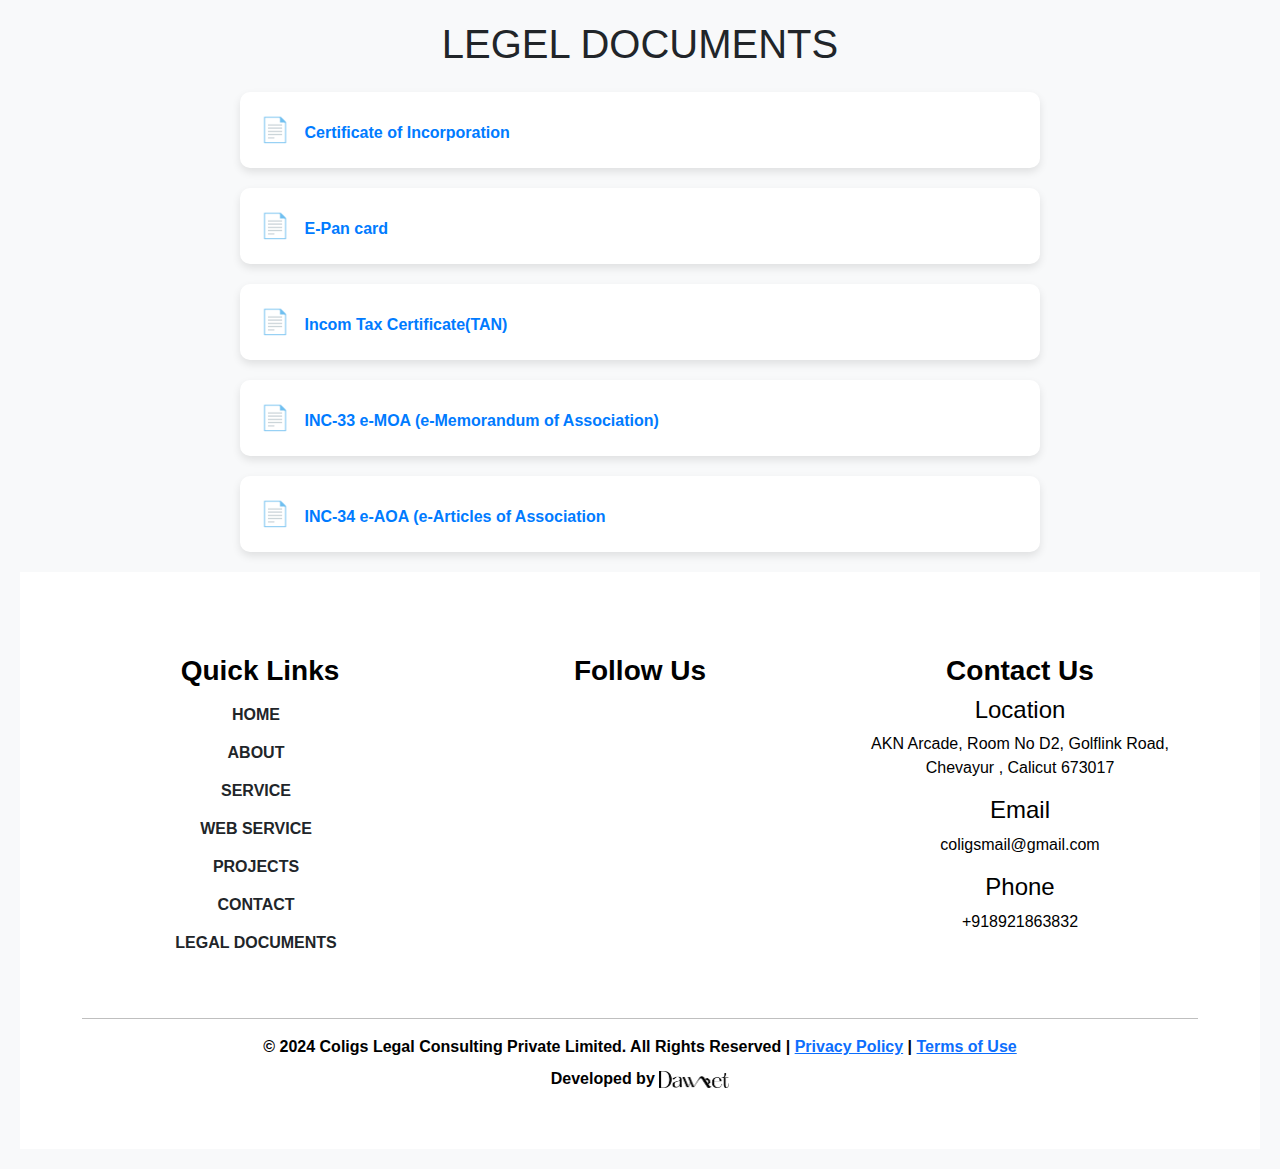
<file: documents.html>
<!DOCTYPE html>
<html lang="en">

<head>
    <meta charset="UTF-8">
    <meta name="viewport" content="width=device-width, initial-scale=1.0">
    <title>LEGEL DOCUMENTS</title>
    <!-- Bootstrap CSS -->
    <link href="https://cdn.jsdelivr.net/npm/bootstrap@5.3.0-alpha1/dist/css/bootstrap.min.css" rel="stylesheet">
    <link rel="stylesheet" href="style.css">
    <style>
        body {
            padding: 20px;
            background-color: #f8f9fa;
        }

        .pdf-list {
            max-width: 800px;
            margin: 0 auto;
        }

        .pdf-card {
            margin-bottom: 20px;
            border: none;
            border-radius: 10px;
            box-shadow: 0 4px 8px rgba(0, 0, 0, 0.1);
            transition: transform 0.3s ease, box-shadow 0.3s ease;
        }

        .pdf-card:hover {
            transform: translateY(-5px);
            box-shadow: 0 8px 16px rgba(0, 0, 0, 0.2);
        }

        .pdf-card .card-body {
            padding: 20px;
        }

        .pdf-card a {
            text-decoration: none;
            color: #007bff;
            font-weight: bold;
        }

        .pdf-card a:hover {
            text-decoration: underline;
        }

        .pdf-card .card-icon {
            font-size: 24px;
            margin-right: 10px;
            color: #007bff;
        }
    </style>
</head>

<body>

    <div class="container">
        <h1 class="text-center mb-4">LEGEL DOCUMENTS</h1>
        <div class="pdf-list">
            <!-- PDF Card 1 -->
            <div class="card pdf-card">
                <div class="card-body">
                    <span class="card-icon">📄</span>
                    <a href="docs/certificate.pdf" target="_blank">Certificate of Incorporation</a>
                </div>
            </div>
            <!-- PDF Card 2 -->
            <div class="card pdf-card">
                <div class="card-body">
                    <span class="card-icon">📄</span>
                    <a href="docs/pan.pdf" target="_blank">E-Pan card</a>
                </div>
            </div>
            <!-- PDF Card 3 -->
            <div class="card pdf-card">
                <div class="card-body">
                    <span class="card-icon">📄</span>
                    <a href="docs/tan.pdf" target="_blank">Incom Tax Certificate(TAN)</a>
                </div>
            </div>
            <!-- PDF Card 4 -->
            <div class="card pdf-card">
                <div class="card-body">
                    <span class="card-icon">📄</span>
                    <a href="docs/inc_33.pdf" target="_blank">INC-33 e-MOA (e-Memorandum of Association)</a>
                </div>
            </div>
            <!-- PDF Card 5 -->
            <div class="card pdf-card">
                <div class="card-body">
                    <span class="card-icon">📄</span>
                    <a href="docs/inc_34.pdf" target="_blank">INC-34 e-AOA (e-Articles of Association</a>
                </div>
            </div>
            <!-- Add more PDF cards as needed -->
        </div>
    </div>


    <footer>
        <div class="container my-5 text-center">
            <div class="row">
                <div class="col-md my-4">
                    <h3 class="text-black fw-bold">Quick Links</h3>
                    <ul style="list-style-type: none; margin-left: -40px;"> <!-- Add this style -->
                        <li><a class="btn fw-bold" href="index.html">HOME</a></li>
                        <li><a class="btn fw-bold" href="about.html">ABOUT</a></li>
                        <li><a class="btn fw-bold" href="service.html"> SERVICE</a></li>
                        <li><a class="btn fw-bold" href="webservice.html">WEB SERVICE</a></li>
                        <li><a href="" class="btn fw-bold" href="project.html">PROJECTS</a></li>

                        <li><a class="btn fw-bold" href="contact.html">CONTACT</a></li>
                        <li><a class="btn fw-bold" href="documents.html">LEGAL DOCUMENTS</a></li>
                        <!-- Add more categories here -->
                    </ul>
                </div>

                <div class="col-md my-4 text-black">

                    <div class="footer-social">
                        <h3 class="fw-bold text-center"> Follow Us</h3>
                        <ul style="list-style: none;" class="text-center"> <!-- Add this style -->
                            <li><a href="https://www.instagram.com/coligsassociates?igsh=bHA5ZzJudGhuZ3hk"
                                    class="text-black"
                                    style="margin-left: -40px; text-decoration: none; font-size: 1.4rem;"><i
                                        class="fab fa-instagram" style="color: #000; font-size: 1.4rem;"></i></a></li>
                            <li><a href="https://www.facebook.com/share/gTR3P28zVruhuXBv/?mibextid=qi2Omg"
                                    class="text-black"
                                    style="margin-left: -40px; text-decoration: none; font-size: 1.4rem;"><i
                                        class="fab fa-facebook" style="color: #000; font-size: 1.4rem;"></i></a>
                            </li>
                            <li><a href="https://wa.me/919497721261" class="text-black"
                                    style="margin-left: -40px; text-decoration: none; font-size: 1.4rem;"><i
                                        class="fa-brands fa-whatsapp" style="color: #000; font-size: 1.4rem;"></i></a>
                            </li>

                            <!-- Add more social icons and links here -->
                        </ul>
                    </div>
                </div>

                <div class="col-md my-4 text-black text-center">
                    <div>
                        <h3 class="fw-bold">Contact Us</h3>
                        <h4>Location</h4>
                        <p>
                            <a href="https://maps.app.goo.gl/8bHKi6bBahheY5dJ9" class=" text-black "
                                style="text-decoration: none; ">AKN Arcade, Room No D2, Golflink Road, <br>
                                Chevayur , Calicut 673017</a>
                        </p>
                        <h4>Email</h4>
                        <p>
                            <a href="mailto:coligsmail@gmail.com" style="text-decoration: none;"
                                class="fw-light text-black">coligsmail@gmail.com</a>
                        </p>
                        <h4>Phone</h4>
                        <p>
                            <a href="tel:+918921863832" style="text-decoration: none;"
                                class="fw-light text-black">+918921863832</a>
                        </p>
                    </div>

                </div>
            </div>
            <hr>
            <div class="row text-center">
                <div class="col-12">
                    <strong class="copyrights text-black d-block">
                        © 2024 Coligs Legal Consulting Private Limited. All Rights Reserved |
                        <a href="#">Privacy Policy</a> | <a href="#">Terms of Use</a>
                    </strong>
                </div>
                <div class="col-12 mt-2">
                    <strong class="copyrights text-black d-block">
                        Developed by
                        <a href="https://dawnetinnovations.com/">
                            <img src="img/promo.png" class="footer-logo">
                        </a>
                    </strong>
                </div>
            </div>
        </div>
    </footer>

    <!-- Bootstrap JS (Optional) -->
    <script src="https://cdn.jsdelivr.net/npm/bootstrap@5.3.0-alpha1/dist/js/bootstrap.bundle.min.js"></script>
</body>

</html>
</file>
<file: style.css>
body{
font-family: 'Poppins', sans-serif;

}

img.slide{
  height: 500px;
}
div.slide{
  height: 500px;
  background-repeat: no-repeat;
  background-position: center;
  background-size: cover;
}
@media (min-width: 992px) {
  .desktop-center {
    text-align: center;
  }
  .desktop-center .nav-link {
    display: inline-block;
  }
}

btn-1:hover{
    color: blue;
  }
  .carousel-caption {
    background-color: rgba(255, 255, 255, 0.8);
    padding: 10px;
  }
  .carousel-caption h2 {
    font-size: 24px;
    font-weight: bold;
    color: #092c6e;
  }
  .navbar-nav .nav-link:hover {
    color: blue; /* Change the text color when hovered */
    background-color: rgba(255, 255, 255, 0.1); /* Change the background color when hovered */
    transition: background-color 0.3s, color 0.3s; /* Add a smooth transition effect */
}

footer {
  background-color: white;
  color: black;
  padding: 10px 0;
}

#navbar{
  background-color: rgb(150, 220, 222); 
  z-index: 1;
  position: fixed;
  top: 0;
  width: 100%;
}
@media screen and (min-width: 980px){
  #smalllogo{
    display: none;
  }

  #socialLinks{
    display: none;
  }
}

.section-container {
  font-size: 18px;
}

.featured-services h1,
.call-to-action h1 {
  font-weight: bold;
  font-size: 24px;
  margin-bottom: 10px;
}

.featured-services ul,
.call-to-action ul {
  list-style-type: disc;
  padding-left: 20px;
}

/* Default styling */
.carousel-caption {
  background-color: rgba(0, 0, 0, 0.7); /* Add a semi-transparent black background */
  padding: 20px; /* Add padding for better readability */
  border-radius: 10px; /* Rounded corners for the caption */
  text-align: center;
  color: #fff;
}

.carousel-caption h5.display-4 {
  font-size: 28px;
  margin-bottom: 10px; /* Add some spacing between elements */
}

.carousel-caption p.lead {
  font-size: 18px;
  margin-bottom: 20px; /* More spacing for better readability */
}

/* Responsive styling for medium-sized screens and above (md) */
@media (min-width: 768px) {
  .carousel-caption h5.display-4 {
    font-size: 36px;
  }

  .carousel-caption p.lead {
    font-size: 20px;
  }
}

/* Responsive styling for large screens and above (lg) */
@media (min-width: 992px) {
  .carousel-caption h5.display-4 {
    font-size: 48px;
  }
  
  .carousel-caption p.lead {
    font-size: 24px;
  }
}


/* Add any additional styles as needed */

.card:hover {
  transform: translateY(-10px); /* Move the card up slightly when hovered */
  box-shadow: 0 4px 8px rgba(0, 0, 0, 0.1); /* Apply a shadow when hovered */
  transition: transform 0.3s, box-shadow 0.3s; /* Add a smooth transition effect */
}

.newcard:hover {
  transform: translateY(-10px); /* Move the card up slightly when hovered */
  box-shadow: 0 4px 8px rgba(0, 0, 0, 0.1); /* Apply a shadow when hovered */
  transition: transform 0.3s, box-shadow 0.3s; /* Add a smooth transition effect */
}

@media (min-width: 400px) {
  .career-form{
    width: 45%;
  }
}

        .footer-logo {
            width: 70px;
            /* Adjust as needed */
            height: auto;
        }

        @media (max-width: 576px) {

            /* For smaller screens */
            .footer-logo {
                width: 50px;
            }
        }
</file>
